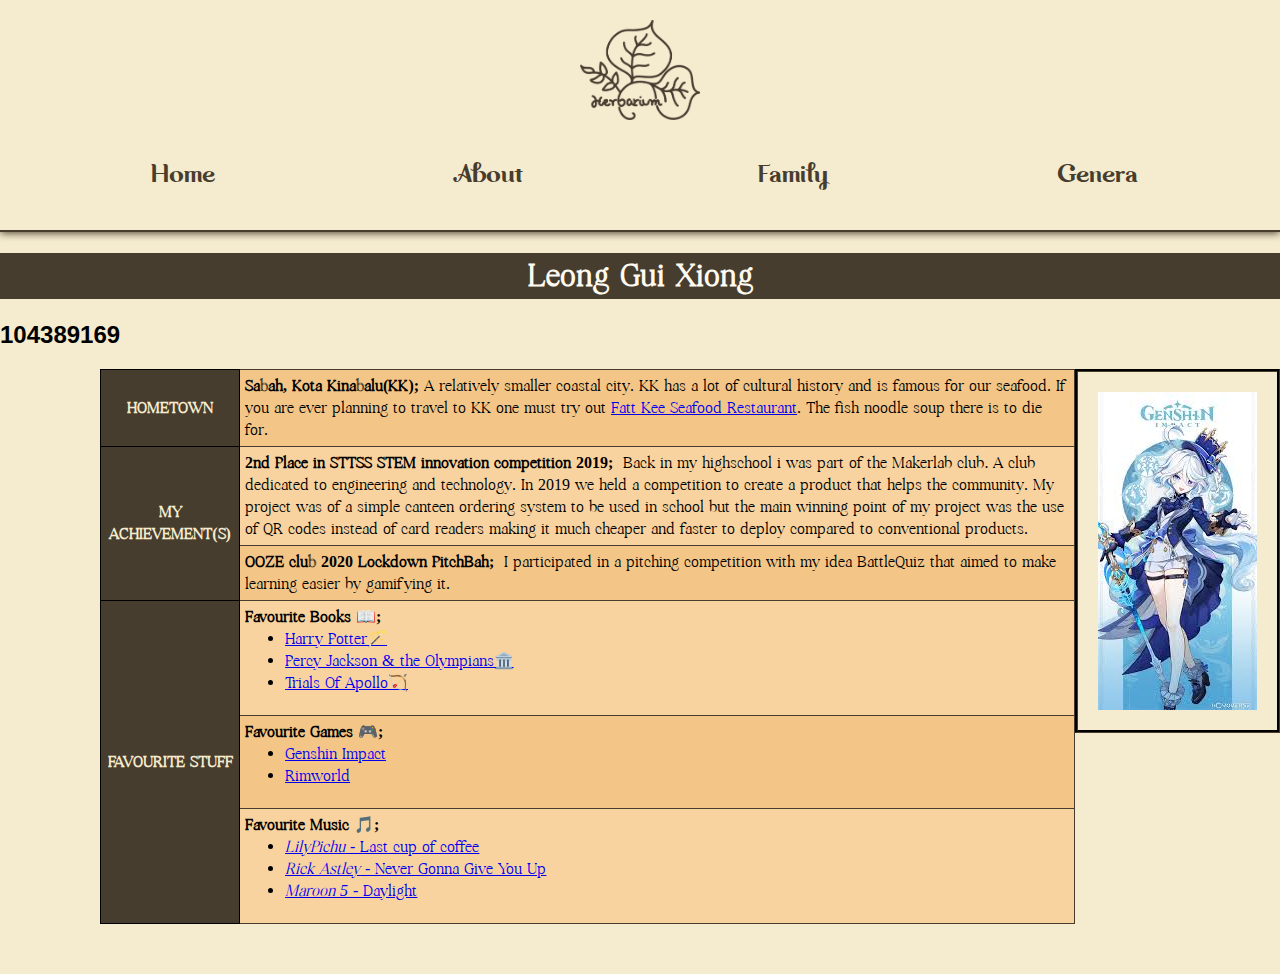
<file: profile_leong.html>
<!DOCTYPE html>
<head>
    <!--Metadata-->
    <meta charset="UTF-8">
    <meta name="description" content="Profile of one of the developer">
    <meta name="keywords" content="HTML, CSS">
    <meta name="author" content="040925120239, Leong Gui Xiong">
    <!--Stylesheets-->
    <link rel="stylesheet" type="text/css" href="style.css">
    <link rel="stylesheet" type="text/css" href="index.css">

    <title>Herbarium - Home</title>
    <link rel="icon" href="public\logo-white-bg.jpeg" type="image/x-icon">
</head>
<body>
    <header>
        <nav class="navbar">
            <div class="logo">
                <a href="home.html"><img src="public/logo1.png" alt="logo"></a>
            </div>
            <ul>
                <li><a href="home.html">Home</a></li>
                <li><a href="about.html">About</a></li>
                <li><a href="family.html">Family</a></li>
                <li><a href="genera.html">Genera</a></li>
                <li><a href="species.html">Species</a></li>
            </ul>
        </nav>
    </header>
    <main>
        <div class="personal-title">
            <h1 class="personal-name-h1">Leong Gui Xiong</h1>
            <h2 class="personal-studentId">104389169</h2>
            <img class="personal-pfp" src="public/profiles/furina.jpg">
        </div>
        
        <table class="table-bordered personal-tbl-info">
            <tbody>
                <tr>
                    <th>HOMETOWN</th>
                    <td>
                        <strong>Sabah, Kota Kinabalu(KK);</strong>
                        A relatively smaller coastal city. KK has a lot of cultural history
                        and is famous for our seafood. If you are ever planning to travel to KK
                        one must try out <a href="https://g.co/kgs/B8mdobW">Fatt Kee Seafood Restaurant</a>.
                        The fish noodle soup there is to die for.
                    </td>
                </tr>
                <tr>
                    <th rowspan="2">MY ACHIEVEMENT(S)</th>
                    <td>
                        <strong>2nd Place in STTSS STEM innovation competition 2019;&nbsp;</strong>
                        Back in my highschool i was part of the Makerlab club. A club dedicated to engineering
                        and technology. In 2019 we held a competition to create a product that helps the community.
                        My project was of a simple canteen ordering system to be used in school but the main winning
                        point of my project was the use of QR codes instead of card readers making it much cheaper and
                        faster to deploy compared to conventional products. 
                    </td>
                </tr>
                <tr>
                    <td>
                        <strong>OOZE club 2020 Lockdown PitchBah;&nbsp;</strong>
                        I participated in a pitching competition with my idea BattleQuiz that aimed to make learning
                        easier by gamifying it.
                    </td>
                </tr>
                <tr>
                    <th rowspan="3">FAVOURITE STUFF</th>
                    <td>
                        <label><Strong>Favourite Books 📖;</Strong></label>
                        <ul class="personal-fav-ul">
                            <li><a href="https://www.wizardingworld.com/discover/books">Harry Potter🪄</a></li>
                            <li><a href="https://rickriordan.com/series/percy-jackson-and-the-olympians/">Percy Jackson & the Olympians🏛️</a></li>
                            <li><a href="https://rickriordan.com/series/the-trials-of-apollo/">Trials Of Apollo🏹</a></li>
                        </ul>
                    </td>
                </tr>
                <tr>
                    <td>
                        <label><Strong>Favourite Games 🎮;</Strong></label>
                        <ul class="personal-fav-ul">
                            <li><a href="https://genshin.hoyoverse.com/en/">Genshin Impact</a></li>
                            <li><a href="https://store.steampowered.com/app/294100/RimWorld/">Rimworld</a></li>
                        </ul>
                    </td>
                </tr>
                <tr>
                    <td>
                        <label><Strong>Favourite Music 🎵;</Strong></label>
                        <ul class="personal-fav-ul">
                            <li><a href="https://youtu.be/hF0I9h7C4A4?si=VnYXoO4JvJvf53VC"><i>LilyPichu</i> - Last cup of coffee</a></li>
                            <li><a href="https://youtu.be/dQw4w9WgXcQ?si=2uEiUWm_SwtH4odx"><i>Rick Astley</i> - Never Gonna Give You Up</a></li>
                            <li><a href="https://youtu.be/N17FXwRWEZs?si=TuLSn4mMiKSX8Uy4"><i>Maroon 5</i> - Daylight</a></li>
                        </ul>
                    </td>
                </tr>
            </tbody>
        </table>
    </main>
</body>
</head>
</file>
<file: style.css>
@font-face{
	font-family: "dreamwood";
	src: url(public/fonts/dreamwood.ttf);
}
@font-face{
	font-family: "perfectstrangers";
	src: url(public/fonts/perfectstrangers.ttf);
}

/* general style */
body::-webkit-scrollbar{
	display: none;
}

body{
	background-color: #f5ebce;
	font-family: perfectstrangers;
	margin: 0px;
}
.button-primary{
	border: #473d2e solid;
	background-color: #53442d;
	border-radius: 10px;
	padding: 8px;
	text-decoration: none;
	color: white;
	font-weight: bold;
	font-family: Arial;
}
.float-right{
	float: right;
}
.float-left{
	float: left;
}

/* navigation bar style */
.navbar{
	text-align: center;
	border-bottom: 2px solid #473d2e;
	box-shadow: 0px 1px 8px #473d2e;
}

.navbar ul{
	list-style-type: none;
	background: #f5ebce;
	font-family: dreamwood, sans-serif;
	padding: 20px 0px 20px 0px;
	margin: 0px 0px 10px 0px;
	overflow: hidden;
	height: 60px;
}

.navbar ul a{
	color: #473d2e;
	text-decoration: none;
	font-size: 30px;
	padding: 20px 100px 20px 100px;
	width: 100px;
	margin: 0px;
	display: inline-block;
	text-align: center;
	border-style: solid none;
	border-color: transparent;
	border-width: 1px;
}

.navbar ul a:hover{
	border-style: solid none;
	border-color: #473d2e;
	border-width: 1px;
}

.navbar li{
	display: inline-block;
	padding: 0px;
	margin: 0px;
	text-align: center;
}

.homeh1{
	list-style-type: none;
	text-align: center;
	color: #473d2e;
	padding: 0px 0px 400px 0px;
	margin: 0px;
}

.logo{
	width: 100%;
	height: 100px; 
	padding: 20px 0px 0px 0px;
}

.logo a img{
	width: 120px;
	height: 100px;
}

/* footer style */
.footer{
	text-align: center;
	padding: 0px;
	margin: 0px;
	width: 100%;
}

.footerdiv ul{
	background-color: #f5ebce;
	width: 100%;
	border-top: solid #473d2e 2px;
	font-weight: bold;
	font-size: 20px;
	text-align: center;
	padding: 20px 0px 20px 0px;
	margin: 0px;
}

.footerdiv ul li{
	list-style-type: none;
}

/*INDEX STUFF*/
.index-introduction-container{
	position: relative;
	width: 100%;
}
.index-introduction-quote{
	position: absolute;
	bottom: 50px;
    width: 50%;
    background: linear-gradient(45deg, #797164, transparent);
    color: floralwhite;
}
.index-row{
    background: #d1a15e;
    position: relative;
    display: flex;
    width: 100%;
    box-shadow: #7f5c2c 0px 0px 20px 3px;
    margin-top: 50px;
    margin-bottom: 50px;
}
.index-col-img1{
	height: 365px;
}
.index-col-descript1{
	padding: 40px;
    align-content: center;
}
.index-col-descript1>h3{
	font-family: 'dreamwood';
    font-size: 23pt;
    margin-bottom: 0px;
    text-decoration: underline;
    color: floralwhite;
    letter-spacing: 3px;
}
.index-col-descript1>p{
	font-size: larger;
    color: floralwhite;
    margin-top: 0px;
}
.index-row-image{
	width: 100vw;
	height: 400px;
	overflow: scroll;
}
.index-row-image img{
	float: left;
	height: 400px;
}

.index-col-descript2{
	padding: 40px;
    align-content: center;
}
.index-col-descript2>p{
	font-size: larger;
    color: floralwhite;
    margin-top: 0px;
}
.index-col-img2{
	height: 500px;
}

/*UTILITY STUFF*/
.table-bordered,.table-bordered th,td{
	border: 1px solid #473d2e;
	border-collapse: collapse; 
	padding: 5px;
}

/*CSS FOR THE PROFILE PAGES, Leong*/
.personal-name-h1{
	font-size: 200%;
	font-weight: bold;
	text-align: center;
	background-color: #473d2e;
	color: floralwhite;
	padding-top: 2px;
	padding-bottom: 2px;
}
.personal-studentId{
	font-family: Arial, sans-serif;
}
.personal-pfp{
	float: right;
	padding: 20px;
	border-style: groove;
	border-color: #473d2e;
}
.personal-fav-ul{
	margin-top: 0px;
}

.personal-title{
	display: block;
	margin: auto;
}

.personal-tbl-info{
	margin-bottom: 50px;
	margin-left: 100px;
	margin-right: 100px;
}
.personal-tbl-info th{
	background-color: #473d2e;
	font-weight: bolder;
	color: #f5ebce;
	border-color: black;
}
.personal-tbl-info tr:nth-child(2n+1) td{
	background-color: #f3c688;
}
.personal-tbl-info tr:nth-child(2n) td{
	background-color: #f8d39f;
}
</file>
<file: index.css>
.masonry_container{
	width: 100%;
	column-count: 4;
}

.masonry_item{ 
	position: relative;
	display: inline-block;
	width: 100%;
	box-shadow: 0 4px 8px 0 rgba(0, 0, 0, 0.2), 0 6px 20px 0 rgba(0, 0, 0, 0.19);
}
.masonry_item:hover{
	transform: scale(1.1);
	z-index:555555 !important;
}
.masonry_item img {
	display:block;
	width: 100%;
}
.masonry_item label{
	width: 100%;
    position: absolute;
    bottom: 0px;
	
	font-size: 20pt;
	color: white;
	text-align: center;

	padding-top: 20px;
	background: linear-gradient(
	  to top,
	  rgba(0, 0, 0, 0.85),
	  transparent
	);
}

.container{
	padding-left: 100px;
	padding-right:	100px;
}
</file>
